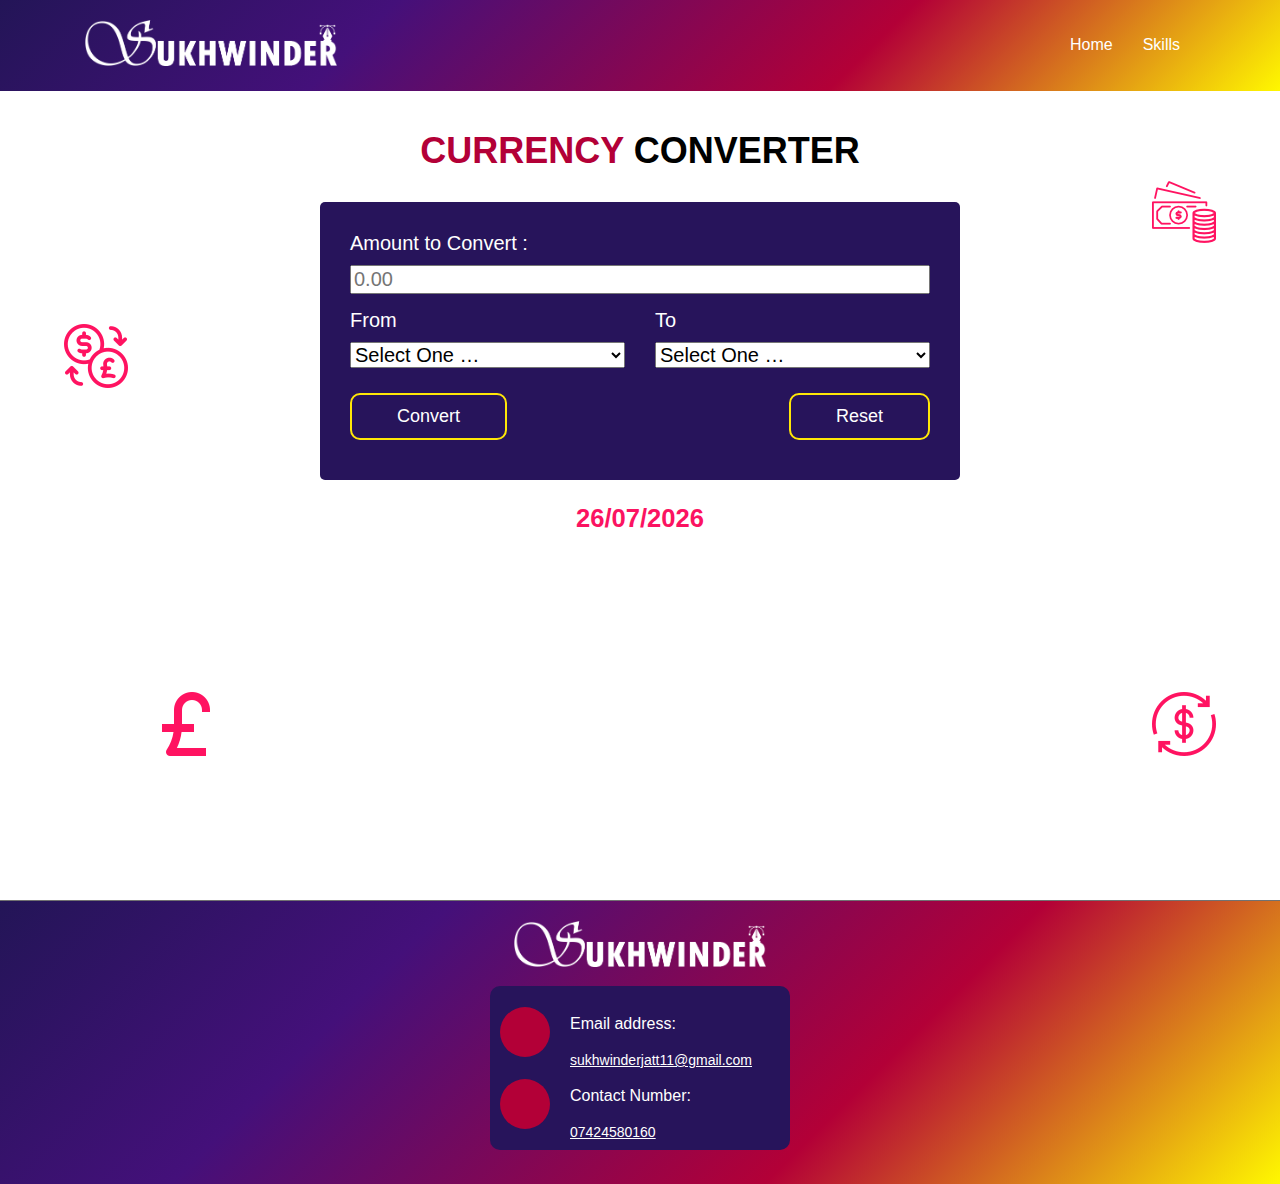
<file: currency.html>
<!DOCTYPE html>
<html lang="en">

<head>
    <meta charset="UTF-8">
    <meta http-equiv="X-UA-Compatible" content="IE=edge">
    <meta name="viewport" content="width=device-width, initial-scale=1.0">
    <title>Currency Converter</title>
    <link rel="stylesheet" href="css/style.css">
    <link rel="stylesheet" href="css/media.css">
     <link rel="stylesheet" href="https://cdnjs.cloudflare.com/ajax/libs/font-awesome/6.5.1/css/all.min.css" integrity="sha512-DTOQO9RWCH3ppGqcWaEA1BIZOC6xxalwEsw9c2QQeAIftl+Vegovlnee1c9QX4TctnWMn13TZye+giMm8e2LwA==" crossorigin="anonymous" referrerpolicy="no-referrer" />

</head>

<body>
    <!--header-->
   <header class="header_sec">
        <div class="container">
            <nav class="main-nav">
                <div class="logo"><a href="index.html"><img src="images/logo.png"></a></div>
                <div class="toggle" onclick="myFunction()"><span class="bars"></span></div>
                <ul class="main-link" id="myDIV">
                    <li class="item"><a href="index.html">Home</a></li>
                    <li class="item"><a href="javascript:void(0)">Skills</a>
                        <ul class="sub-link">
                            <li class="item"><a href="forcaster.html" target="_blank">Forcaster</a></li>
                            <li class="item"><a href="currency.html" target="_blank">Currency Converter</a></li>
                        </ul>
                    </li>
                </ul>

            </nav>
        </div>
    </header>

    <!--end header-->

    <!-- Currency Converter -->



    <section class="currency_converter position-relative f_p">
	<img class="c-element-1 elem-move position-absolute" src="images/c1.png">
	<img class="c-element-2 elem-updown position-absolute" src="images/c2.png">
	<img class="c-element-3 elem-updown position-absolute" src="images/c3.png">
	<img class="c-element-4 elem-move position-absolute" src="images/c4.png">
        <div class="straight_heading">
            <h2><span class="blue-txt">Currency </span> Converter</h2>
        </div>

        <div class="container">
            <div class="main">
                <div class="form-group ">
                    <label for="oamount" class="mb-10">
                        Amount to Convert :
                    </label>
                    <input type="text" class="form-control searchBox" placeholder="0.00" id="oamount">
                </div>
                <div class="row">
                    <div class="col-sm-6 mb-25">
                       
                        <div class="input-group">
                            <div class="input-group-prepend">
                                <label class="input-group-text mb-10">From</label>
                            </div>
                            <select class="form-control from" id="sel1">
                                <option value="">Select One …</option>
                                <option value="USD">USD</option>
                                <option value="AED">AED</option>
                                <option value="ARS">ARS</option>
                                <option value="AUD">AUD</option>
                                <option value="BGN">BGN</option>
                                <option value="BRL">BRL</option>
                                <option value="BSD">BSD</option>
                                <option value="CAD">CAD</option>
                                <option value="CHF">CHF</option>
                                <option value="CLP">CLP</option>
                                <option value="CNY">CNY</option>
                                <option value="COP">COP</option>
                                <option value="CZK">CZK</option>
                                <option value="DKK">DKK</option>
                                <option value="DOP">DOP</option>
                                <option value="EGP">EGP</option>
                                <option value="EUR">EUR</option>
                                <option value="FJD">FJD</option>
                                <option value="GBP">GBP</option>
                                <option value="GTQ">GTQ</option>
                                <option value="HKD">HKD</option>
                                <option value="HRK">HRK</option>
                                <option value="HUF">HUF</option>
                                <option value="IDR">IDR</option>
                                <option value="ILS">ILS</option>
                                <option value="INR">INR</option>
                                <option value="ISK">ISK</option>
                                <option value="JPY">JPY</option>
                                <option value="KRW">KRW</option>
                                <option value="KZT">KZT</option>
                                <option value="MVR">MVR</option>
                                <option value="MXN">MXN</option>
                                <option value="MYR">MYR</option>
                                <option value="NOK">NOK</option>
                                <option value="NZD">NZD</option>
                                <option value="PAB">PAB</option>
                                <option value="PEN">PEN</option>
                                <option value="PHP">PHP</option>
                                <option value="PKR">PKR</option>
                                <option value="PLN">PLN</option>
                                <option value="PYG">PYG</option>
                                <option value="RON">RON</option>
                                <option value="RUB">RUB</option>
                                <option value="SAR">SAR</option>
                                <option value="SEK">SEK</option>
                                <option value="SGD">SGD</option>
                                <option value="THB">THB</option>
                                <option value="TRY">TRY</option>
                                <option value="TWD">TWD</option>
                                <option value="UAH">UAH</option>
                                <option value="UYU">UYU</option>
                                <option value="ZAR">ZAR</option>
                            </select>
                        </div>
                    </div>

                    <div class="col-sm-6 mb-25">
                        <div class="input-group mb-3">
                            <div class="input-group-prepend">
                                <label class="input-group-text mb-10">To</label>
                            </div>
                            <select class="form-control to" id="sel2">
                                <option value="">Select One …</option>
                                <option value="USD">USD</option>
                                <option value="AED">AED</option>
                                <option value="ARS">ARS</option>
                                <option value="AUD">AUD</option>
                                <option value="BGN">BGN</option>
                                <option value="BRL">BRL</option>
                                <option value="BSD">BSD</option>
                                <option value="CAD">CAD</option>
                                <option value="CHF">CHF</option>
                                <option value="CLP">CLP</option>
                                <option value="CNY">CNY</option>
                                <option value="COP">COP</option>
                                <option value="CZK">CZK</option>
                                <option value="DKK">DKK</option>
                                <option value="DOP">DOP</option>
                                <option value="EGP">EGP</option>
                                <option value="EUR">EUR</option>
                                <option value="FJD">FJD</option>
                                <option value="GBP">GBP</option>
                                <option value="GTQ">GTQ</option>
                                <option value="HKD">HKD</option>
                                <option value="HRK">HRK</option>
                                <option value="HUF">HUF</option>
                                <option value="IDR">IDR</option>
                                <option value="ILS">ILS</option>
                                <option value="INR">INR</option>
                                <option value="ISK">ISK</option>
                                <option value="JPY">JPY</option>
                                <option value="KRW">KRW</option>
                                <option value="KZT">KZT</option>
                                <option value="MVR">MVR</option>
                                <option value="MXN">MXN</option>
                                <option value="MYR">MYR</option>
                                <option value="NOK">NOK</option>
                                <option value="NZD">NZD</option>
                                <option value="PAB">PAB</option>
                                <option value="PEN">PEN</option>
                                <option value="PHP">PHP</option>
                                <option value="PKR">PKR</option>
                                <option value="PLN">PLN</option>
                                <option value="PYG">PYG</option>
                                <option value="RON">RON</option>
                                <option value="RUB">RUB</option>
                                <option value="SAR">SAR</option>
                                <option value="SEK">SEK</option>
                                <option value="SGD">SGD</option>
                                <option value="THB">THB</option>
                                <option value="TRY">TRY</option>
                                <option value="TWD">TWD</option>
                                <option value="UAH">UAH</option>
                                <option value="UYU">UYU</option>
                                <option value="ZAR">ZAR</option>
                            </select>
                        </div>
                    </div>
                </div>

                <div class="text-center mb-10 currency_btn">
                    <!-- convert button -->
                    <button class="common-btn convert " type="submit">
                        Convert
                    </button>
                    <!-- reset button -->
                    <button class="common-btn" onclick="clearVal()">
                        Reset
                    </button>
                </div>
                <div id="finalAmount" class="text-center">
                    <!-- Display the converted amount -->
                    <h2>Converted Amount :
                        <span class="finalValue" style="color:#fff;">
                        </span>
                    </h2>
                </div>
            </div>
                <div class="row text-center">
    <div class="col-12">
      <div class="card">
        <h3 id="time" class="time"></h3>
        <h3 id="date" class="date"></h3>
      </div>
    </div>
  </div>
        </div>
    </section>
    
  <footer>
        <div class="container">
            <div class="row">
                <div class="col-12">
                    <div class="logo"><a href="#"><img src="images/logo.png"></a></div>
                    <div class="footer-txt position-relative">
                        <div class="f-content">

                            <ul class="f-content">
                                <li>
                                    <div class="foot-icon">
                                        <i class="fa-solid fa-envelope"></i>
                                    </div>
                                    <div class="foot-txt">
                                        <p>Email address:</p>
                                        <a href="mailto:sample@domain.com">sukhwinderjatt11@gmail.com</a>
                                    </div>
                                </li>
                                <li>
                                    <div class="foot-icon">
                                        <i class="fa-solid fa-phone"></i>
                                    </div>
                                    <div class="foot-txt">
                                        <p>Contact Number:</p>
                                        <a href="mailto:sample@domain.com">07424580160</a>
                                    </div>
                                </li>
                            </ul>

                        </div>
                    </div>
                </div>
            </div>
        </div>
      
    </footer>
     <script>
        function myFunction() {
            var element = document.getElementById("myDIV");
            element.classList.toggle("active");
        }

    </script>
    <script src="js/curency.js"></script>
    <!--time dand date-->
    <script>
        var today = new Date();
var day = today.getDate();
var month = today.getMonth() + 1;

function appendZero(value) {
    return "0" + value;
}

function theTime() {
    var d = new Date();
    document.getElementById("time").innerHTML = d.toLocaleTimeString("en-US");
}

if (day < 10) {
    day = appendZero(day);
}

if (month < 10) {
    month = appendZero(month);
}

today = day + "/" + month + "/" + today.getFullYear();

document.getElementById("date").innerHTML = today;

var myVar = setInterval(function () {
    theTime();
}, 1000);
    </script>
</body>

</html>
</file>
<file: css/style.css>
body,html,p{color:#000}.banner_txt p,p{font-weight:300}.header_sec,.timeline_container.left-timeline::after,.timeline_container.right-timeline::after{background-image:linear-gradient(-225deg,#231557 0,#44107a 29%,#b30037 67%,#fff800 100%)}.main-nav ul li a,a:hover{text-decoration:none}html{box-sizing:border-box;scroll-behavior:smooth}*,::after,::before{box-sizing:inherit}body{margin:0;padding:0;font-family:Roboto,sans-serif;overflow-x:hidden}h1,h2,h5,h6{font-family:'Nova Square',sans-serif}ul{list-style:none}p{font-size:16px;line-height:1.5}a{display:inline-block}h1{font-size:48px}h2{font-size:36px}.logo a,h5,h6{font-size:20px}.currency_converter .straight_heading,.text-center{text-align:center}#anim,.main-nav ul li,.position-relative{position:relative}.position-absolute{position:absolute}.common-btn{background-color:transparent;padding:11px 45px;color:#fff;font-size:18px;font-weight:500;transition:.5s ease-in-out;-webkit-transition:.5s ease-in-out;-ms-transition:.5s ease-in-out;border:2px solid #ffe707;border-radius:10px}.pb-100,.py-100{padding-bottom:100px}.f_p,.pt-100,.py-100{padding-top:100px}.common-btn:hover{color:#fff;background-color:#28145c;cursor:pointer}.banner_txt h2,.blue-txt{color:#b30037}.contact-form h2,.contact-form p,.foot-txt a,.foot-txt p,.logo a,.skill-wrapper p,.timeline .content p{color:#fff}img{max-width:100%}.header_sec,footer{padding-top:20px;padding-bottom:20px}.mb-25{margin-bottom:25px}.mb-10{margin-bottom:10px}.align-item-center,.align-items-center{align-items:center}.logo img{max-width:252px;width:100%}.header_sec{position:fixed;top:0;left:0;right:0;z-index:111;transition:.35s}.contact-form label,.contact_img h4{font-size:12px;text-transform:uppercase}.main-nav{display:flex;justify-content:space-between;align-items:center;flex-wrap:wrap}.main-link{justify-content:flex-end}.main-nav ul{display:flex;flex-wrap:wrap;justify-content:center;margin:0;padding:10px 0}.main-nav ul li a{color:#fff;display:block;padding:10px 15px;clear:both;font-weight:400;text-align:left;white-space:nowrap;background-color:transparent;border:0;margin:0;line-height:26px}.main-nav ul li a:hover{color:#fff800}.main-nav .sub-link a:hover{background:#b30037}.main-nav .sub-link{flex-wrap:wrap;flex-direction:column;position:absolute;left:0;padding:10px 0;margin:0;z-index:1;top:41px;opacity:0;display:block;visibility:hidden;transition:.3s ease-in-out;-ms-transition:.3s ease-in-out;-moz-transition:.3s ease-in-out;-webkit-transition:.3s ease-in-out;width:auto;text-align:center}.main-nav ul li:hover .sub-link{display:block;visibility:visible;opacity:1;background:#29145e;color:#000}.toggle{display:none;position:absolute;right:23px;top:50%;transform:translateY(-50%)}.bars,.bars::after,.bars::before{background:#fff;height:2px;display:inline-block;width:18px}.banner,.bars{position:relative}.bars::after,.bars::before{content:"";position:absolute}.bars::before{top:5px}.bars::after{top:-5px}.active{display:block!important}.banner{padding-top:200px;background-image:url(../images/banner-img.jpeg);display:block;background-size:contain;background-repeat:no-repeat;background-position:right}.banner_txt p{text-align:justify}.s_heading{background:#fff800;border-radius:4px;padding:5px 12px;display:inline-block;color:#000;font-weight:400;font-size:16px;line-height:20px;letter-spacing:4px;text-transform:uppercase}.banner_txt h1,.banner_txt h2,.banner_txt h3{margin:0 0 8px}.banner_img img::before{content:"";height:100px;width:500px;background:red;position:relative;z-index:999;display:block;top:0;right:0}.banner .element-1{left:8%;top:22%;position:absolute}.banner .element-2{right:7%;top:20%;position:absolute}.banner .element-3{right:5%;bottom:12%;position:absolute}.banner .element-4{left:48%;top:30%;position:absolute}.banner .element-5{left:10%;bottom:18%;position:absolute}.academic_history .academic-element-2{top:270px;position:absolute;left:160px}.academic_history .academic-element-1{position:absolute;bottom:420px;left:120px}.academic_history .academic-element-3{position:absolute;right:5%;bottom:0}.testimonial_sec .testimonial-element-2{position:absolute;top:10px;left:100px}.testimonial_sec .testimonial-element-1{position:absolute;right:100px;bottom:140px}.light-bg{background-color:#ddd}.about_img img{width:500px;border-radius:40px;box-shadow:7px 1px 61px -23px #000}.about .about-element-1{position:absolute;right:10%;bottom:-5%}.about .about-element-2{position:absolute;left:5%;top:10%}.about-element-3{position:absolute;right:5%;top:29%}.timeline{position:relative;max-width:1200px;margin:0 auto}.timeline_container{padding:10px 40px;position:relative;background-color:inherit;width:50%;margin:auto}.timeline_container.left-timeline::before{content:" ";height:0;position:absolute;top:22px;width:0;z-index:1;right:30px;border:solid #fff;border-width:10px 0 10px 10px;border-color:transparent transparent transparent #27145b}.timeline_container.left-timeline::after{content:"";position:absolute;width:25px;height:25px;right:-16px;top:15px;border-radius:50%;z-index:1}.timeline_container.right-timeline::before{content:" ";height:0;position:absolute;top:22px;width:0;z-index:1;left:30px;border:solid #fff;border-width:10px 10px 10px 0;border-color:transparent #27145b transparent transparent}.timeline_container.right-timeline::after{content:"";position:absolute;width:25px;height:25px;right:0;top:15px;border-radius:50%;z-index:1;left:-17px}.left-timeline{left:-25.4%}.right-timeline{left:25.3%}.timeline::after{content:"";position:absolute;width:3px;background-color:#b30037;top:0;bottom:0;left:50%;border-radius:2px;margin-left:-3px}.timeline .content{padding:20px 30px;color:#000;position:relative;border-radius:6px;background:#27145b}.straight_heading{text-transform:uppercase}.services-box{background-position:center;background-repeat:no-repeat;background-size:cover;padding-top:150px;display:-ms-flexbox;display:flex;-ms-flex-pack:end;justify-content:flex-end;-ms-flex-align:end;align-items:flex-end;position:relative;overflow:hidden;border-radius:8px}.services-box1{background-image:url(../images/web-design.jpg)}.services-box2{background-image:url(../images/testing.jpg)}.services-box3{background-image:url(../images/sco.jpg)}.services-box4{background-image:url(../images/graphic-design.jpg)}.services-box p{color:#c3bebe}.services-box::after{content:"";background:linear-gradient(180deg,rgba(4,12,22,0) 0,#040c16 100%);position:absolute;top:0;left:0;right:0;bottom:0;z-index:0}.services-box .services-body{padding:20px;position:relative;z-index:1}.service-element-1{position:absolute;left:5%;bottom:-3%;z-index:2}.professional_sec .slider-nav{height:50px;border-radius:50%;width:50px;position:absolute;top:50%;transform:translateY(-50%);background-image:linear-gradient(-225deg,#231557 0,#44107a 29%,#b30037 67%,#fff800 100%);left:30px}.professional_sec .slider-nav.slider-nav-next{right:30px}.professional_sec .slider-nav::after{width:30px;height:30px}.skill-wrapper ol li p{font-weight:700;text-transform:uppercase}.skill-wrapper ol li i,.skill-wrapper ol li img{font-size:30px;position:absolute;top:50%;left:50%;transform:translate(-50%,-50%);color:#231557}.skill-wrapper ol li span{background:#fff800;width:60px;height:60px;border-radius:50%;position:relative}.skill-element-2{right:5%;bottom:-2%;z-index:1;position:absolute}.skill-element-1{position:absolute;right:5%;top:0}.skill-wrapper ol{list-style:none;display:flex;flex-wrap:wrap;padding:0;margin:0}.skill-wrapper ol li{flex:0 0 40%;max-width:40%;background:#27145b;padding:10px 20px;margin:0 40px 50px 0;font-size:16px;letter-spacing:2px;text-transform:capitalize;border:1px solid #fff;transition-duration:.3s;transition-timing-function:cubic-bezier(0.4,0,1,1);border-radius:40px;display:flex;align-items:center;justify-content:space-between}.skill-wrapper ol li:hover{box-shadow:6px 10px 7px -3px #fff800}.my_skill_img{text-align:right}.my_skill_img img{max-width:220px}.skill-wrapper ol li img{max-width:40px}.contact-element-2{left:5%;top:12%;position:absolute}.contact-element-1{right:5%;top:48%;position:absolute}.contact-element-3{left:5%;bottom:-2%;position:absolute}.contact-form label{color:#fff;margin:0 0 4px;letter-spacing:1px;opacity:.85;display:inline-block;width:100%}.contact-form .form-control{display:block;width:100%;padding:.575rem .75rem;font-size:1rem;font-weight:400;line-height:1.5;color:#000;border:1px solid rgba(255,255,255,.15);border-radius:.375rem;background:#fff;box-shadow:none}#finalAmount,.professional_sec .mySlides,.testimonial_sec .slider-indicators{display:none}.testimonial_sec .slider-nav,footer{background-image:linear-gradient(-225deg,#231557 0,#44107a 29%,#b30037 67%,#fff800 100%)}.form-group{margin-bottom:15px}.contact_us .contact_img img{width:300px;border-radius:15px;margin-bottom:15px}.inner_contact{padding:30px;border-radius:15px;background:#b30037}.contact_img h4{font-weight:400;color:var(--px-white);margin:0 0 10px;letter-spacing:2px;opacity:.75;color:#fff}.contact_img a{color:#fff;font-size:20px;font-weight:600;margin-bottom:10px}footer{border-top:1px solid #717171;color:rgba(255,255,255,.75);font-size:14px;text-align:center}.footer-txt{width:300px;margin:auto}.f-content li{display:flex;align-items:center;text-align:left}.foot-icon{margin-right:20px;background:#b30037;padding:10px;border-radius:50%;width:50px;height:50px;vertical-align:middle;position:relative}ul.f-content{background:#27145b;padding:10px;border-radius:10px}#professional-id img{width:100%;height:auto;object-fit:cover}.professional_sec .row1>.column{padding:0 8px}.professional_sec .row1::after{content:"";display:table;clear:both}.professional_sec .column{float:left;width:33%}.professional_sec .modal{display:none;position:fixed;padding-top:150px;left:0;top:0;width:100%;height:100%;overflow:auto;background-color:#000;z-index:999}.professional_sec .modal-content{position:relative;background-color:#fefefe;margin:auto;padding:0;width:90%;max-width:1200px}.professional_sec .close{color:#fff;position:absolute;top:10px;right:25px;font-size:35px;font-weight:700}.professional_sec .close:focus,.professional_sec .close:hover{color:#999;text-decoration:none;cursor:pointer}.professional_sec .cursor{cursor:pointer}.professional_sec .next,.professional_sec .prev{cursor:pointer;position:absolute;top:50%;width:auto;padding:16px;margin-top:-50px;color:#fff;font-weight:700;font-size:20px;transition:.6s;border-radius:0 3px 3px 0;user-select:none;-webkit-user-select:none}.professional_sec .next{right:0;border-radius:3px 0 0 3px}.professional_sec .next:hover,.professional_sec .prev:hover{background-color:rgba(0,0,0,.8)}.professional_sec .numbertext{color:#f2f2f2;font-size:12px;padding:8px 12px;position:absolute;top:0}.professional_sec img{margin-bottom:-4px}.professional_sec .caption-container{text-align:center;background-color:#000;padding:2px 16px;color:#fff}.professional_sec .demo{opacity:.6}.professional_sec .active,.professional_sec .demo:hover{opacity:1}.professional_sec img.hover-shadow{transition:.3s}.professional_sec .hover-shadow:hover{box-shadow:0 4px 8px 0 rgba(0,0,0,.2),0 6px 20px 0 rgba(0,0,0,.19)}.testimonial_sec .swiffy-slider{width:800px;text-align:center;margin:auto}.testimonial_sec .slider-container p{max-width:730px;text-align:justify;margin:auto;font-size:18px;font-weight:400;background:#27145b;padding:20px;border-radius:15px;color:#fff}.testimonial_sec .slider-container img{width:120px;height:120px;border-radius:50%;object-fit:cover}.professional_sec .slider-nav,.testimonial_sec .slider-nav{visibility:visible}.testimonial_sec .slider-nav{width:60px;height:60px;border-radius:50%}.s_img_wrap{height:400px;width:100%}.s_img_wrap img{width:100%;height:100%;object-fit:cover}.mySlides{height:500px}.column img,.mySlides img{height:100%;object-fit:cover}.column{width:100%;height:200px}.foot-icon i{position:absolute;top:50%;left:50%;transform:translate(-50%,-50%)}.card{padding:.6rem;border-radius:.1rem;border:transparent}.card h3{color:#fb1361;margin:0;padding:5px}.date{color:#353333;font-size:1.6rem}.container,.container-fluid,.container-lg,.container-md,.container-sm,.container-xl{width:100%;padding-right:15px;padding-left:15px;margin-right:auto;margin-left:auto}@media (min-width:576px){.container,.container-sm{max-width:540px}}@media (min-width:768px){.container,.container-md,.container-sm{max-width:720px}}@media (min-width:992px){.container,.container-lg,.container-md,.container-sm{max-width:960px}}@media (min-width:1200px){.container,.container-lg,.container-md,.container-sm,.container-xl{max-width:1140px}}@media (min-width:1400px){.container,.container-lg,.container-md,.container-sm,.container-xl{max-width:1340px}}.col,.col-auto{max-width:100%}.row{display:-ms-flexbox;display:flex;-ms-flex-wrap:wrap;flex-wrap:wrap;margin-right:-15px;margin-left:-15px}.no-gutters{margin-right:0;margin-left:0}.col,.col-1,.col-10,.col-11,.col-12,.col-2,.col-3,.col-4,.col-5,.col-6,.col-7,.col-8,.col-9,.col-auto,.col-lg,.col-lg-1,.col-lg-10,.col-lg-11,.col-lg-12,.col-lg-2,.col-lg-3,.col-lg-4,.col-lg-5,.col-lg-6,.col-lg-7,.col-lg-8,.col-lg-9,.col-lg-auto,.col-md,.col-md-1,.col-md-10,.col-md-11,.col-md-12,.col-md-2,.col-md-3,.col-md-4,.col-md-5,.col-md-6,.col-md-7,.col-md-8,.col-md-9,.col-md-auto,.col-sm,.col-sm-1,.col-sm-10,.col-sm-11,.col-sm-12,.col-sm-2,.col-sm-3,.col-sm-4,.col-sm-5,.col-sm-6,.col-sm-7,.col-sm-8,.col-sm-9,.col-sm-auto,.col-xl,.col-xl-1,.col-xl-10,.col-xl-11,.col-xl-12,.col-xl-2,.col-xl-3,.col-xl-4,.col-xl-5,.col-xl-6,.col-xl-7,.col-xl-8,.col-xl-9,.col-xl-auto{position:relative;width:100%;padding-right:15px;padding-left:15px}.col{-ms-flex-preferred-size:0;flex-basis:0;-ms-flex-positive:1;flex-grow:1}.col-auto{-ms-flex:0 0 auto;flex:0 0 auto;width:auto}.col-1{-ms-flex:0 0 8.333333%;flex:0 0 8.333333%;max-width:8.333333%}.col-2{-ms-flex:0 0 16.666667%;flex:0 0 16.666667%;max-width:16.666667%}.col-3{-ms-flex:0 0 25%;flex:0 0 25%;max-width:25%}.col-4{-ms-flex:0 0 33.333333%;flex:0 0 33.333333%;max-width:33.333333%}.col-5{-ms-flex:0 0 41.666667%;flex:0 0 41.666667%;max-width:41.666667%}.col-6{-ms-flex:0 0 50%;flex:0 0 50%;max-width:50%}.col-7{-ms-flex:0 0 58.333333%;flex:0 0 58.333333%;max-width:58.333333%}.col-8{-ms-flex:0 0 66.666667%;flex:0 0 66.666667%;max-width:66.666667%}.col-9{-ms-flex:0 0 75%;flex:0 0 75%;max-width:75%}.col-10{-ms-flex:0 0 83.333333%;flex:0 0 83.333333%;max-width:83.333333%}.col-11{-ms-flex:0 0 91.666667%;flex:0 0 91.666667%;max-width:91.666667%}.col-12{-ms-flex:0 0 100%;flex:0 0 100%;max-width:100%}@media (min-width:576px){.col-sm{-ms-flex-preferred-size:0;flex-basis:0;-ms-flex-positive:1;flex-grow:1;max-width:100%}.col-sm-auto{-ms-flex:0 0 auto;flex:0 0 auto;width:auto;max-width:100%}.col-sm-1{-ms-flex:0 0 8.333333%;flex:0 0 8.333333%;max-width:8.333333%}.col-sm-2{-ms-flex:0 0 16.666667%;flex:0 0 16.666667%;max-width:16.666667%}.col-sm-3{-ms-flex:0 0 25%;flex:0 0 25%;max-width:25%}.col-sm-4{-ms-flex:0 0 33.333333%;flex:0 0 33.333333%;max-width:33.333333%}.col-sm-5{-ms-flex:0 0 41.666667%;flex:0 0 41.666667%;max-width:41.666667%}.col-sm-6{-ms-flex:0 0 50%;flex:0 0 50%;max-width:50%}.col-sm-7{-ms-flex:0 0 58.333333%;flex:0 0 58.333333%;max-width:58.333333%}.col-sm-8{-ms-flex:0 0 66.666667%;flex:0 0 66.666667%;max-width:66.666667%}.col-sm-9{-ms-flex:0 0 75%;flex:0 0 75%;max-width:75%}.col-sm-10{-ms-flex:0 0 83.333333%;flex:0 0 83.333333%;max-width:83.333333%}.col-sm-11{-ms-flex:0 0 91.666667%;flex:0 0 91.666667%;max-width:91.666667%}.col-sm-12{-ms-flex:0 0 100%;flex:0 0 100%;max-width:100%}}@media (min-width:768px){.col-md{-ms-flex-preferred-size:0;flex-basis:0;-ms-flex-positive:1;flex-grow:1;max-width:100%}.col-md-auto{-ms-flex:0 0 auto;flex:0 0 auto;width:auto;max-width:100%}.col-md-1{-ms-flex:0 0 8.333333%;flex:0 0 8.333333%;max-width:8.333333%}.col-md-2{-ms-flex:0 0 16.666667%;flex:0 0 16.666667%;max-width:16.666667%}.col-md-3{-ms-flex:0 0 25%;flex:0 0 25%;max-width:25%}.col-md-4{-ms-flex:0 0 33.333333%;flex:0 0 33.333333%;max-width:33.333333%}.col-md-5{-ms-flex:0 0 41.666667%;flex:0 0 41.666667%;max-width:41.666667%}.col-md-6{-ms-flex:0 0 50%;flex:0 0 50%;max-width:50%}.col-md-7{-ms-flex:0 0 58.333333%;flex:0 0 58.333333%;max-width:58.333333%}.col-md-8{-ms-flex:0 0 66.666667%;flex:0 0 66.666667%;max-width:66.666667%}.col-md-9{-ms-flex:0 0 75%;flex:0 0 75%;max-width:75%}.col-md-10{-ms-flex:0 0 83.333333%;flex:0 0 83.333333%;max-width:83.333333%}.col-md-11{-ms-flex:0 0 91.666667%;flex:0 0 91.666667%;max-width:91.666667%}.col-md-12{-ms-flex:0 0 100%;flex:0 0 100%;max-width:100%}}@media (min-width:992px){.col-lg{-ms-flex-preferred-size:0;flex-basis:0;-ms-flex-positive:1;flex-grow:1;max-width:100%}.col-lg-auto{-ms-flex:0 0 auto;flex:0 0 auto;width:auto;max-width:100%}.col-lg-1{-ms-flex:0 0 8.333333%;flex:0 0 8.333333%;max-width:8.333333%}.col-lg-2{-ms-flex:0 0 16.666667%;flex:0 0 16.666667%;max-width:16.666667%}.col-lg-3{-ms-flex:0 0 25%;flex:0 0 25%;max-width:25%}.col-lg-4{-ms-flex:0 0 33.333333%;flex:0 0 33.333333%;max-width:33.333333%}.col-lg-5{-ms-flex:0 0 41.666667%;flex:0 0 41.666667%;max-width:41.666667%}.col-lg-6{-ms-flex:0 0 50%;flex:0 0 50%;max-width:50%}.col-lg-7{-ms-flex:0 0 58.333333%;flex:0 0 58.333333%;max-width:58.333333%}.col-lg-8{-ms-flex:0 0 66.666667%;flex:0 0 66.666667%;max-width:66.666667%}.col-lg-9{-ms-flex:0 0 75%;flex:0 0 75%;max-width:75%}.col-lg-10{-ms-flex:0 0 83.333333%;flex:0 0 83.333333%;max-width:83.333333%}.col-lg-11{-ms-flex:0 0 91.666667%;flex:0 0 91.666667%;max-width:91.666667%}.col-lg-12{-ms-flex:0 0 100%;flex:0 0 100%;max-width:100%}}@media (min-width:1200px){.col-xl{-ms-flex-preferred-size:0;flex-basis:0;-ms-flex-positive:1;flex-grow:1;max-width:100%}.col-xl-auto{-ms-flex:0 0 auto;flex:0 0 auto;width:auto;max-width:100%}.col-xl-1{-ms-flex:0 0 8.333333%;flex:0 0 8.333333%;max-width:8.333333%}.col-xl-2{-ms-flex:0 0 16.666667%;flex:0 0 16.666667%;max-width:16.666667%}.col-xl-3{-ms-flex:0 0 25%;flex:0 0 25%;max-width:25%}.col-xl-4{-ms-flex:0 0 33.333333%;flex:0 0 33.333333%;max-width:33.333333%}.col-xl-5{-ms-flex:0 0 41.666667%;flex:0 0 41.666667%;max-width:41.666667%}.col-xl-6{-ms-flex:0 0 50%;flex:0 0 50%;max-width:50%}.col-xl-7{-ms-flex:0 0 58.333333%;flex:0 0 58.333333%;max-width:58.333333%}.col-xl-8{-ms-flex:0 0 66.666667%;flex:0 0 66.666667%;max-width:66.666667%}.col-xl-9{-ms-flex:0 0 75%;flex:0 0 75%;max-width:75%}.col-xl-10{-ms-flex:0 0 83.333333%;flex:0 0 83.333333%;max-width:83.333333%}.col-xl-11{-ms-flex:0 0 91.666667%;flex:0 0 91.666667%;max-width:91.666667%}.col-xl-12{-ms-flex:0 0 100%;flex:0 0 100%;max-width:100%}}@keyframes anim-rotate{0%,100%{transform:rotate(-30deg)}50%{transform:rotate(-45deg)}}@keyframes anim-updown{0%,100%{transform:translateY(0)}50%{transform:translateY(30px)}}.elem-updown{animation:5s infinite anim-updown}@keyframes anim-move{0%,100%{transform:translateX(0)}50%{transform:translateX(30px)}}.elem-move{animation:5s infinite anim-move}@keyframes anim-rotate-full{0%,100%{transform:rotate(0)}50%{transform:rotate(360deg)}}.elem-rotate-full{animation:12s infinite anim-rotate-full}@keyframes anim-zoom{0%,100%{transform:scale(.8)}50%{transform:scale(1)}}.elem-zoom{animation:5s infinite anim-zoom}.c-element-1{left:5%;top:36%}.c-element-2{right:5%;top:20%}.c-element-3{left:12%;bottom:16%}.c-element-4{right:5%;bottom:16%}.currency_converter{height:100vh}.currency_converter .main{width:50vw;margin:auto;padding:30px;border-radius:5px;background:#27145b;color:#fff}.currency_converter input,.currency_converter label,.currency_converter select{font-size:20px;display:inline-block;width:100%}.currency_btn{display:flex;justify-content:space-between}#finalAmount{font-family:Lobster,cursive}#finalAmount h2{font-size:30px;text-align:center;margin:0}.finalValue{font-family:Amiri,serif}@media (max-width:768px){.currency_converter .main{width:100%}}@media (max-width:400px){.currency_converter #finalAmount h2,.finalValue{font-size:30px}}.tooltip{background:#fff800;padding:5px 12px;margin:5px;font-size:15px;border-radius:100%;color:#fff}.tooltip:after,.tooltip:before{position:absolute;content:'';opacity:0;transition:.4s}.tooltip::after{content:attr(data-tooltip);background:#27145b;width:270px;height:90px;font-size:20px;font-weight:300;top:38%;left:-10px;padding:10px;border-radius:5px;letter-spacing:1px;transform:translateY(20px);text-align:center}.tooltip:hover::after,.tooltip:hover::before{opacity:1;transform:translateY(-2px)}@keyframes shake{0%{transform:rotate(2deg)}50%{transform:rotate(-3deg)}70%{transform:rotate(3deg)}100%{transform:rotate(0)}}#anim:hover{animation:.5s ease-in-out forwards shake}.animate-charcter{text-transform:uppercase;background-image:linear-gradient(-225deg,#231557 0,#44107a 29%,#b30037 67%,#fff800 100%);background-size:200% auto;color:#fff;background-clip:text;text-fill-color:transparent;-webkit-background-clip:text;-webkit-text-fill-color:transparent;animation:2s linear infinite textclip;display:inline-block;font-size:130px}@keyframes textclip{to{background-position:200% center}}
</file>
<file: css/media.css>
@media (max-width:1440px){
  .skill-wrapper ol li {
	flex: 0 0 44%;
	max-width: 44%;
}
.banner .element-5 {
    left: 5%;
	    bottom: 60px;
}
.academic_history .academic-element-2 {
    left: 70px;
	top: 140px;
}
.academic_history .academic-element-2,.banner .element-1,.banner .element-2,.banner .element-4,.banner .element-3,.banner .element-5,.about .about-element-2,.about-element-3,.about .about-element-1,.testimonial_sec .testimonial-element-2,.testimonial_sec .testimonial-element-1,.contact-element-1,.contact-element-2,.contact-element-3{
    width: 50px;
}
.contact-element-1{
    top: 40px;
} 
.contact-element-2{
    top: 20px;
}
.contact-element-3{
    bottom: 50px;
}
.testimonial_sec .slider-nav {
    width: 50px;
    height: 50px;
}
.testimonial_sec .slider-nav::after {
    width: 2rem;
    height: 2rem;
}
.animate-charcter { 
	font-size: 100px;
}
.main-nav ul {
	padding: 0px 0px;
}

}
@media (max-width:1199px){
.py-100{padding-bottom: 80px;padding-top: 80px;}
.pb-100{padding-bottom: 80px;}
.pt-100{padding-top: 80px;}
.skill-wrapper ol li {
	flex: 0 0 43%;
	max-width: 43%;
}
.academic_history .academic-element-2,.banner .element-1,.banner .element-2,.banner .element-4,.banner .element-3,.banner .element-5,.about .about-element-2,.about-element-3,.about .about-element-1,.testimonial_sec .testimonial-element-2,.testimonial_sec .testimonial-element-1,.contact-element-1,.contact-element-2,.contact-element-3{
    width: 40px;
}
    .banner_img img {
	border-radius: 0px;
}
.about-element-3{
    bottom: 30px;
}
.main-nav {
    justify-content: center;
}
.banner_img img {
    width: 400px;
    height: 400px;
}
h1 {
    font-size: 35px;
}
h2 {
    font-size: 30px;
}
.s_heading {
    font-size: 12px;
}
.skill-wrapper ol li p {
    font-size: 14px;
}
.skill-wrapper ol li span {
    width: 50px;
    height: 50px;
}
.skill-wrapper ol li i, .skill-wrapper ol li img {
    font-size: 25px;
}
.about_img img {
    width: 400px;
}
.academic_history .academic-element-1 {
    bottom: 670px;
    left: 50px;
}
.content {
    padding: 15px 15px;
}
.common-btn {
    padding: 11px 26px;
    font-size: 16px;
}
#curve_chart {
	overflow-x: scroll;
    overflow-y: hidden;
}
.animate-charcter { 
	font-size: 83px;
}

}
@media (max-width:991px){
.py-100{padding-bottom: 60px;padding-top: 60px;}
.pb-100{padding-bottom: 60px;}
.pt-100{padding-top: 60px;}
    .academic_history .academic-element-2,.banner .element-1,.banner .element-2,.banner .element-4,.banner .element-3,.banner .element-5,.about .about-element-2,.about-element-3,.about .about-element-1,.testimonial_sec .testimonial-element-2,.testimonial_sec .testimonial-element-1,.contact-element-1,.contact-element-2,.contact-element-3,.c-element-1,.c-element-2,.c-element-3,.c-element-4{
    display: none;
}
    .py-100{padding-bottom: 70px;padding-top: 70px;}
.pb-100{padding-bottom: 70px;}
.pt-100{padding-top: 70px;}
.header_sec .container {
	max-width: 100%;
}
    .my_skill_img img {
    max-width: 130px;
}
    .tooltip::after {
	width: 224px;
	height: 66px;
	font-size: 18px;
	font-weight: 300;
	top: 38%;
	left: 0px;
	
}
    .skill-wrapper ol li {
	padding: 10px 20px;
	margin: 0px 10px 20px 0px;
}
    .skill-wrapper ol {
	justify-content: center;
}
    .my_skill_img {
	text-align: center;
}
.banner {
	background-size: cover;
}
.banner::before {
	content: "";
	width: 100%;
	height: 100%;
	background: #00000075;
	position: absolute;
	top: 0;
	left: 0;
}
ul.f-content {
	margin-bottom: 0px;
}
.contact_img a {
	font-size: 18px;
}
.banner .banner_txt p {
	color: #fff;
}
.banner .banner_txt {
	text-align: center;
}
    .testimonial_sec .swiffy-slider {
	width: 600px;
}
h1 {font-size: 30px;}
h2{font-size: 26px;}
h5{font-size: 18px;}
h6{font-size: 18px;}
  .timeline_container {
	padding: 9px 25px;
}
    .header_sec .main-link {
	position: absolute;
    top: 100%;
    left: 0;
    right: 0;
    background-color: var(--px-black);
    border-top: 1px solid rgba(255, 255, 255, 0.2);
    -ms-flex-direction: column;
    flex-direction: column;
    padding: 10px 20px;
    display: none;
    box-shadow: 0 0.125rem 0.25rem rgba(55, 55, 55, 0.075);
        background: #040C16;
}
   .main-link .sub-link {
	position: relative;
	left: 0px;
	transform: translateX(0%);
	width: 100%;
	text-align: left;
       top:0px;
       display: none;
       visibility: visible;
}
  
    .toggle {
	display: block;
        z-index: 999;
	
}
    .toggle{cursor: pointer;
    display: block;
}
  
   
}

@media (max-width:767px){
    .py-100{padding-bottom: 40px;padding-top: 40px;}
.pb-100{padding-bottom: 40px;}
.pt-100{padding-top: 40px;}
    .banner_img {
	justify-content: center;
}
    .about_img {
	text-align: center;
	margin-bottom: 20px;
}
    .testimonial_sec .swiffy-slider {
	width: 500px;
}
    .contact_img {
	text-align: center;
}
    .left-timeline,.right-timeline {
	left: 0;
}
    .timeline_container {
	width: 100%;

}
    .timeline_container.left-timeline::before,.timeline_container.left-timeline::after,.timeline_container.right-timeline::before,.timeline_container.right-timeline::after {
	display: none;
}
    .timeline::after {
	z-index: -1;
}
    .skill-wrapper ol li p {
	font-size: 12px;
}
    .skill-wrapper ol li {
	margin: 0px 10px 10px 0px;
}
     
.banner {
	padding-top: 140px;
}
	 
	




}
@media (max-width:575px){
.testimonial_sec .swiffy-slider {
	width: 100%;
}
    .banner_img img {
	width: 330px;
	height: 370px;
}
    .banner_txt {
	text-align: center;
}
 .content {
	text-align: center;
}   
.animate-charcter {
	font-size: 63px;
}  
    
    
}
@media (max-width:479px){
    .animate-charcter {
        font-size: 50px;
    } 
    .logo img {
	max-width: 197px;
	width: 100%;
}
    .timeline_container {
	padding: 15px 15px;
}
    
    h1 {font-size: 25px;}
h2{font-size: 20px;}
h5{font-size: 18px;}
h6{font-size: 18px;}
    

    .skill-wrapper ol li i {
	font-size: 20px;
        
}
    .skill-wrapper ol li img{
        width: 30px;
    }
  .skill-wrapper ol li {
	flex: 0 0 57%;
	max-width: 57%;
}
    .my_skill_img img {
	width: 266px;
        border-radius: 0px;
}
    .about_img img {
	width: 310px;
        border-radius: 0px;
}
    
  .contact_us .contact_img img {
	border-radius: 0px;
}  
   .skill-wrapper ol li {
	flex: 0 0 100%;
	max-width: 100%;
} 
    
    
    
    
}

@media (max-width:359px){
 .py-100{padding-bottom: 30px;padding-top: 30px;}
.pb-100{padding-bottom: 30px;}
.pt-100{padding-top: 30px;}
h1 {font-size: 20px;}
h2{font-size: 18px;}
h5{font-size: 16px;}
h6{font-size: 16px;}
    .logo img {
	max-width: 170px;
	width: 100%;
}
}
</file>
